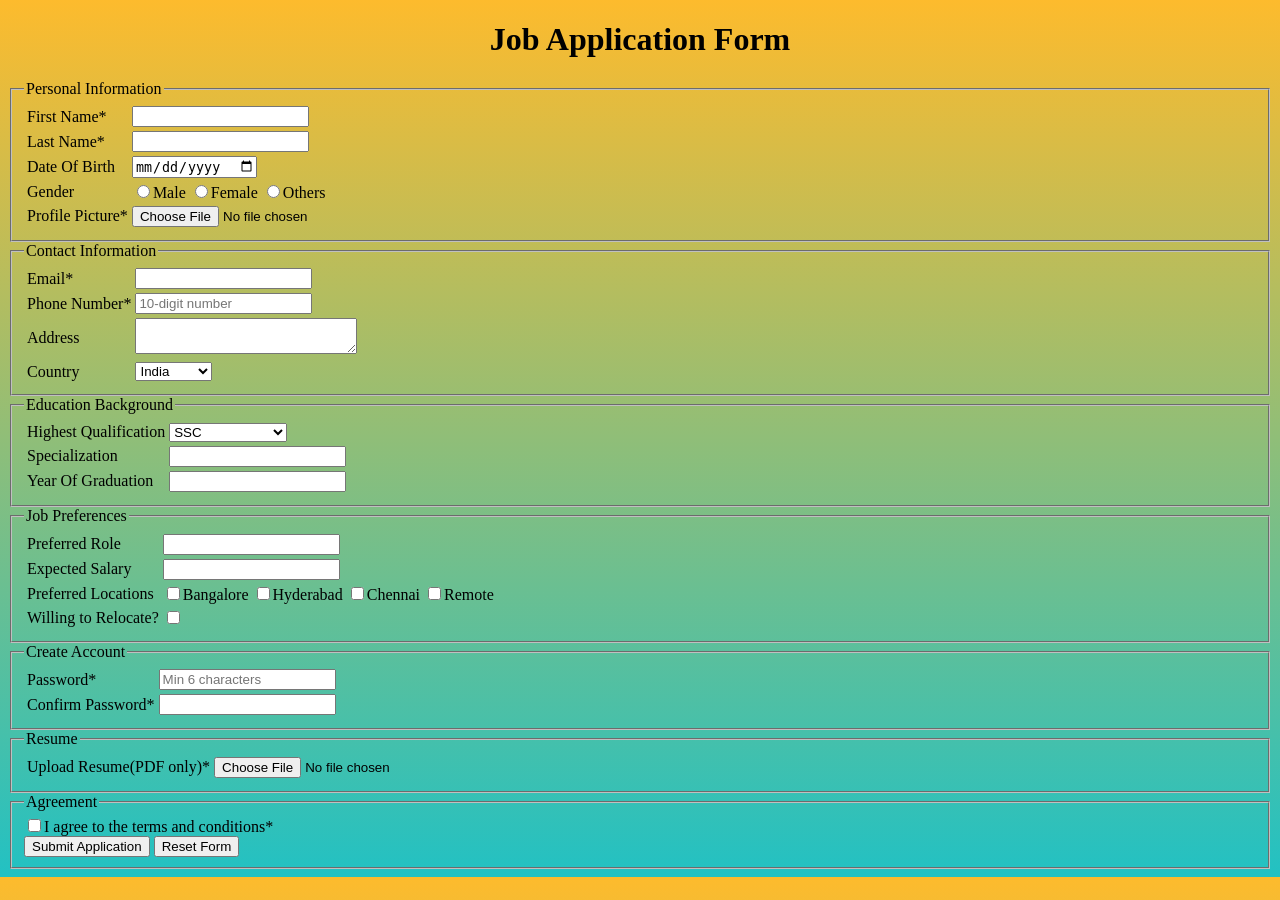
<file: login_form_assignment.html>
<!DOCTYPE html>
<html lang="en">
  <head>
    <meta charset="UTF-8" />
    <meta name="viewport" content="width=device-width, initial-scale=1.0" />
    <title>Application form</title>
    <style></style>
  </head>
  <body
    style="
      background: #22c1c3;
      background: linear-gradient(
        0deg,
        rgba(34, 193, 195, 1) 0%,
        rgba(253, 187, 45, 1) 100%
      );
    "
  >
    <center><h1>Job Application Form</h1></center>
    <form action="response.html" target="_blank">
      <fieldset>
        <legend>Personal Information</legend>
        <table>
          <tr>
            <td><label for="">First Name* </label></td>
            <td>
              <input
                type="text"
                name="FN"
                minlength="5"
                maxlength="20"
                required
              />
            </td>
          </tr>
          <tr>
            <td><label for="">Last Name* </label></td>
            <td>
              <input
                type="text"
                name="LN"
                maxlength="20"
                minlength="5"
                required
              />
            </td>
          </tr>
          <tr>
            <td><label for="">Date Of Birth</label></td>
            <td><input type="date" name="DOB" /></td>
          </tr>
          <tr>
            <td><label for="">Gender</label></td>
            <td>
              <input type="radio" name="gender" />Male
              <input type="radio" name="gender" />Female
              <input type="radio" name="gender" />Others
            </td>
          </tr>
          <tr>
            <td><label for="">Profile Picture* </label></td>
            <td><input type="file" required /></td>
          </tr>
        </table>
      </fieldset>

      <fieldset>
        <legend>Contact Information</legend>
        <table>
          <tr>
            <td><label for="">Email* </label></td>
            <td><input type="email" name="email" required /></td>
          </tr>
          <tr>
            <td><label for="">Phone Number* </label></td>
            <td>
              <input
                type="tel"
                name="cellNum"
                placeholder="10-digit number"
                required
              />
            </td>
          </tr>
          <tr>
            <td><label for="">Address</label></td>
            <td>
              <textarea name="address" id="" rows="2" cols="25"></textarea>
            </td>
          </tr>
          <tr>
            <td><label for="">Country</label></td>
            <td>
              <select name="" id="">
                <option value="">India</option>
                <option value="">USA</option>
                <option value="">Germany</option>
                <option value="">Australia</option>
              </select>
            </td>
          </tr>
        </table>
      </fieldset>

      <fieldset>
        <legend>Education Background</legend>
        <table>
          <tr>
            <td><label for="">Highest Qualification</label></td>
            <td>
              <select name="degree" id="">
                <option value="">SSC</option>
                <option value="">12th</option>
                <option value="">Under Graduate</option>
                <option value="">Graduate</option>
                <option value="">Post Graduate</option>
              </select>
            </td>
          </tr>
          <tr>
            <td><label for="">Specialization</label></td>
            <td><input type="text" name="branch" /></td>
          </tr>
          <tr>
            <td>
              <label for="">Year Of Graduation</label>
            </td>
            <td><input type="text" name="year" /></td>
          </tr>
        </table>
      </fieldset>

      <fieldset>
        <legend>Job Preferences</legend>
        <table>
          <tr>
            <td><label for="">Preferred Role</label></td>
            <td><input type="text" name="jobRole" /></td>
          </tr>
          <tr>
            <td>
              <label for="">Expected Salary</label>
            </td>
            <td>
              <input type="text" salary />
            </td>
          </tr>
          <tr>
            <td>
              <label for="">Preferred Locations</label>
            </td>
            <td>
              <input type="checkbox" name="bngl" />Bangalore
              <input type="checkbox" name="Hyd" />Hyderabad
              <input type="checkbox" name="Chennai" />Chennai
              <input type="checkbox" name="Remote" />Remote
            </td>
          </tr>
          <tr>
            <td>
              <label for="">Willing to Relocate?</label>
            </td>
            <td><input type="checkbox" name="willing" /></td>
          </tr>
        </table>
      </fieldset>

      <fieldset>
        <legend>Create Account</legend>
        <table>
          <tr>
            <td>
              <label for="">Password*</label>
            </td>
            <td>
              <input
                type="password"
                name="password"
                placeholder="Min 6 characters"
                required
              />
            </td>
          </tr>
          <tr>
            <td>
              <label for="">Confirm Password*</label>
            </td>
            <td>
              <input type="password" required />
            </td>
          </tr>
        </table>
      </fieldset>

      <fieldset>
        <legend>Resume</legend>
        <table>
          <tr>
            <td>
              <label for="">Upload Resume(PDF only)*</label>
            </td>
            <td>
              <input type="file" name="resume" required />
            </td>
          </tr>
        </table>
      </fieldset>

      <fieldset>
        <legend>Agreement</legend>
        <input type="checkbox" name="terms" />I agree to the terms and
        conditions* <br />
        <button>Submit Application</button>
        <button>Reset Form</button>
      </fieldset>
    </form>
  </body>
</html>
</file>
